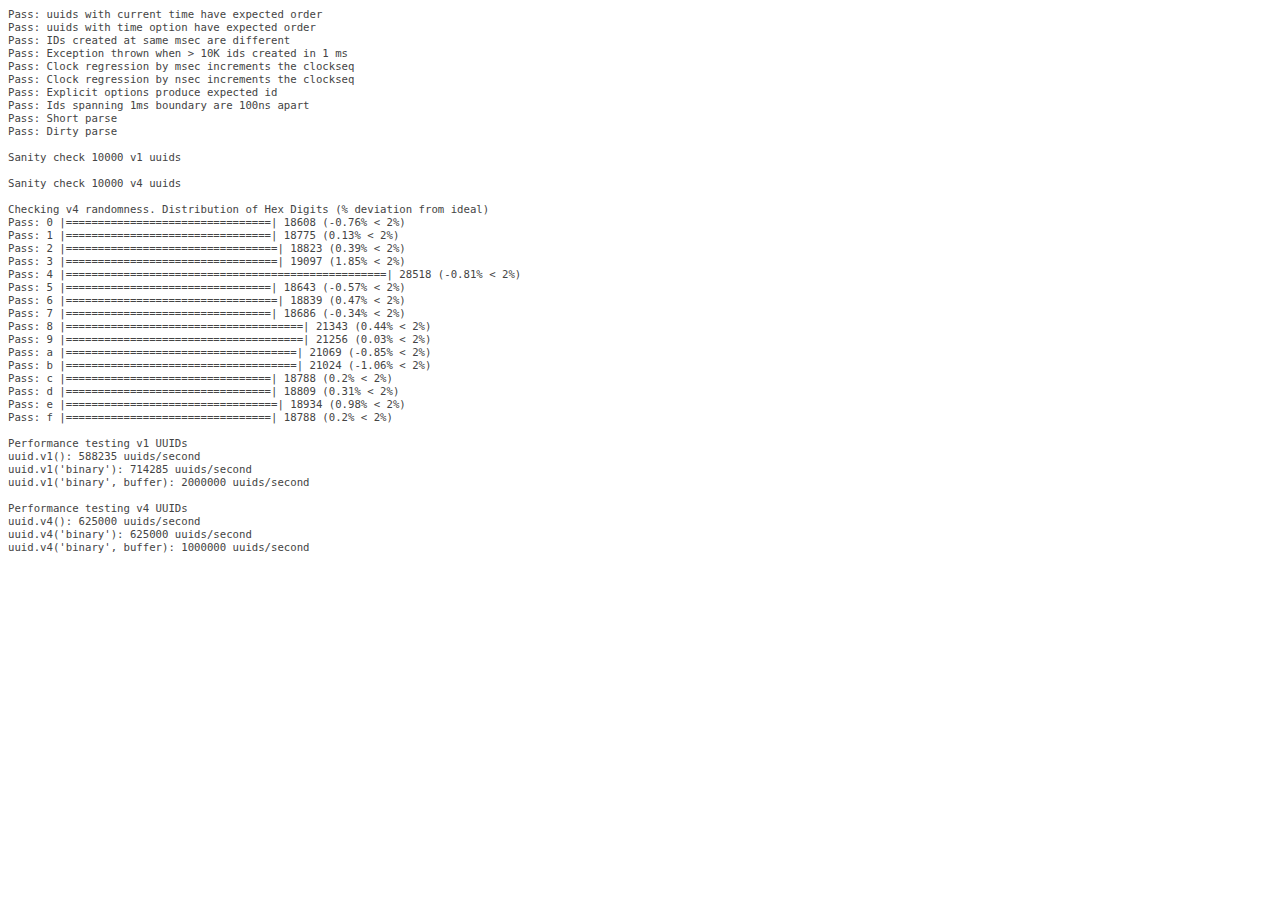
<file: Sourcecode/Final_Submission/node_modules/node-uuid/test/test.html>
<html>
  <head>
    <style>
      div {
        font-family: monospace;
        font-size: 8pt;
      }
      div.log {color: #444;}
      div.warn {color: #550;}
      div.error {color: #800; font-weight: bold;}
    </style>
    <script src="../uuid.js"></script>
  </head>
  <body>
    <script src="./test.js"></script>
  </body>
</html>
</file>
